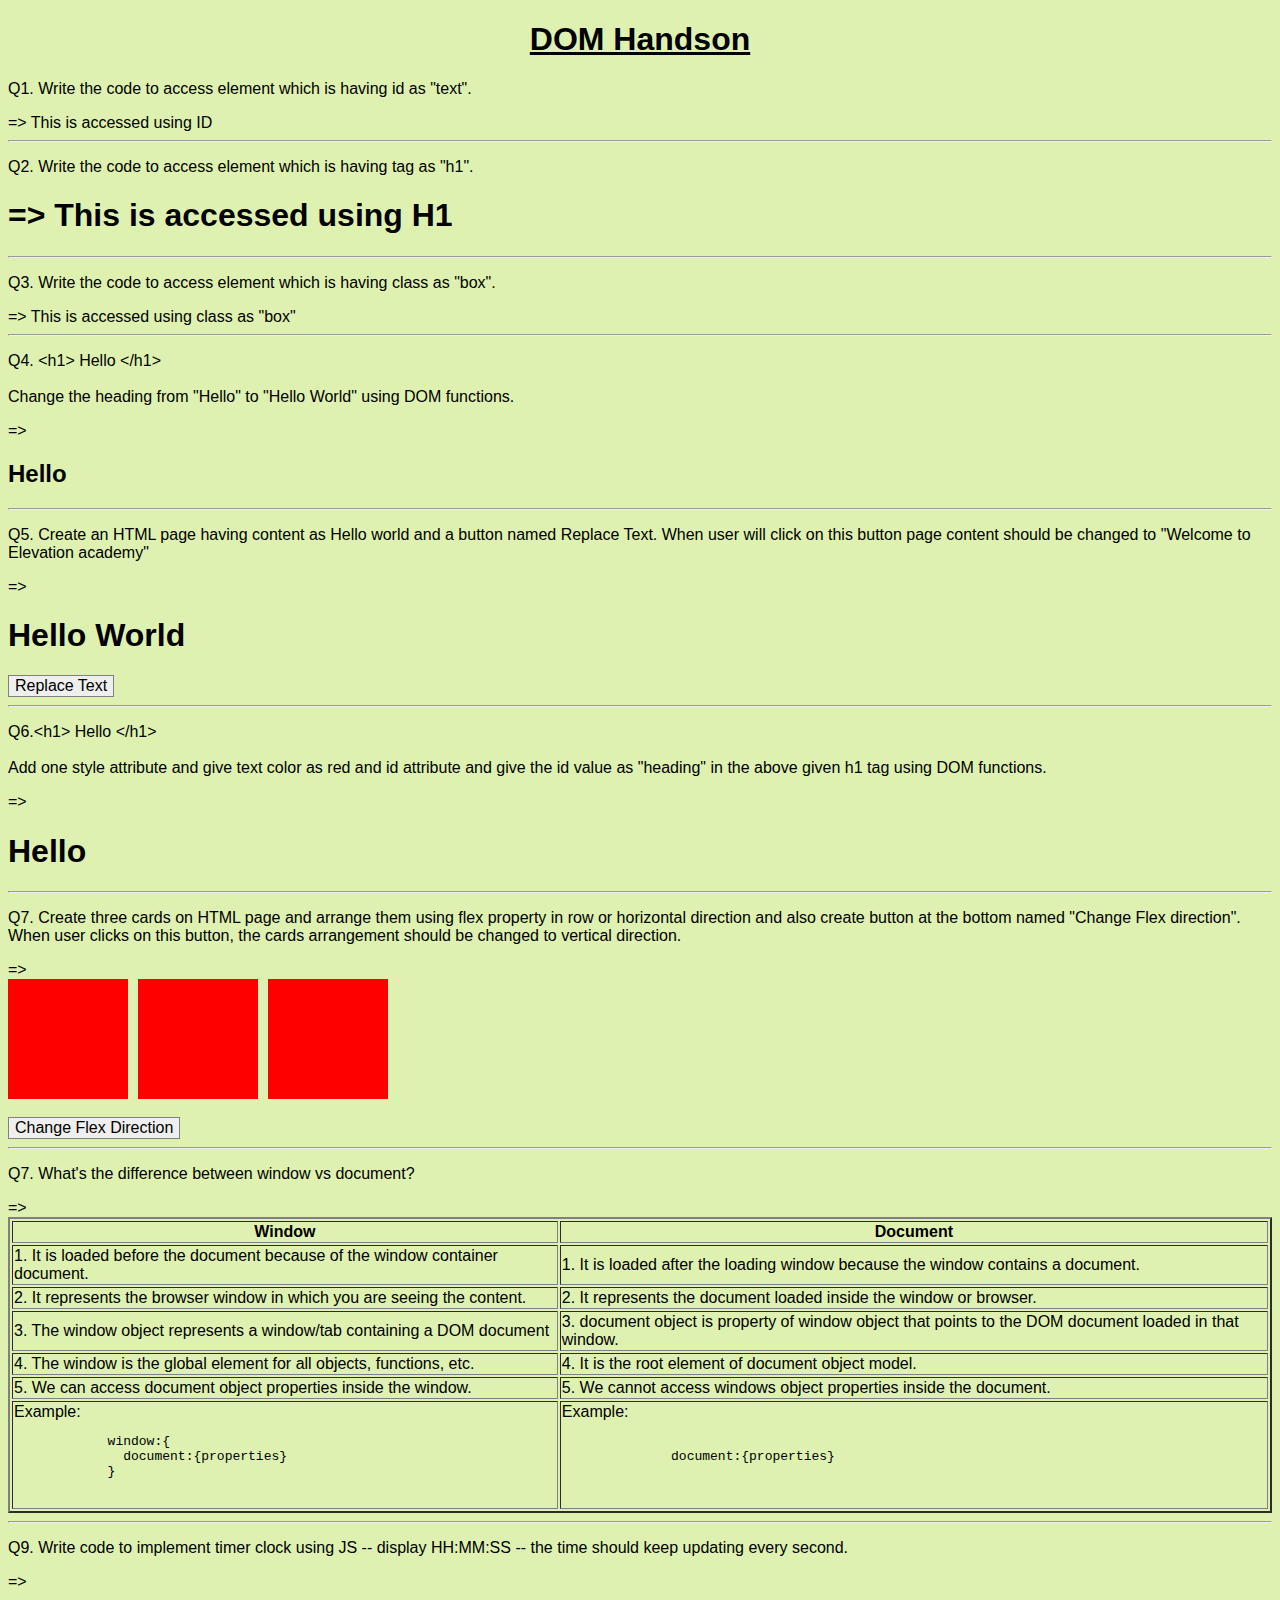
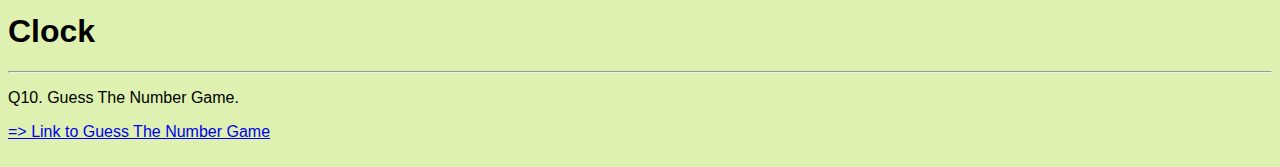
<file: index.html>
<!DOCTYPE html>
<html lang="en">
  <head>
    <meta charset="UTF-8" />
    <meta http-equiv="X-UA-Compatible" content="IE=edge" />
    <meta name="viewport" content="width=device-width, initial-scale=1.0" />
    <link rel="stylesheet" href="./style.css" />
    <title>Document</title>
  </head>
  <body>
    <h1 class="page-header">DOM Handson</h1>
    <p>Q1. Write the code to access element which is having id as "text".</p>
    <div id="text">=> This is accessed using ID</div>
    <hr />
    <p>Q2. Write the code to access element which is having tag as "h1".</p>
    <h1 class="accessHead">=> This is accessed using H1</h1>
    <hr />
    <p>Q3. Write the code to access element which is having class as "box".</p>
    <div class="box">=> This is accessed using class as "box"</div>
    <hr />
    <p>
      Q4. &lth1&gt Hello &lt/h1&gt
      <br /><br />
      Change the heading from "Hello" to "Hello World" using DOM functions.
    </p>
    =>
    <h2 class="changeText">Hello</h2>
    <hr />
    <p>
      Q5. Create an HTML page having content as Hello world and a button named
      Replace Text. When user will click on this button page content should be
      changed to "Welcome to Elevation academy"
    </p>
    =>
    <h1 class="changeLine">Hello World</h1>
    <button onClick="replaceText()">Replace Text</button>
    <br />
    <hr />
    <p>
      Q6.&lth1&gt Hello &lt/h1&gt
      <br /><br />
      Add one style attribute and give text color as red and id attribute and
      give the id value as "heading" in the above given h1 tag using DOM
      functions.
    </p>
    =>
    <h1 id="heading">Hello</h1>

    <hr />
    <p>
      Q7. Create three cards on HTML page and arrange them using flex property
      in row or horizontal direction and also create button at the bottom named
      "Change Flex direction". When user clicks on this button, the cards
      arrangement should be changed to vertical direction.
    </p>
    =>
    <div class="boxes">
      <div class="boxs"></div>
      <div class="boxs"></div>
      <div class="boxs"></div>
    </div>
    <br />
    <button onClick="changeDirection()">Change Flex Direction</button>
    <hr />
    <p>Q7. What's the difference between window vs document?</p>
    =>
    <table border="2" width="100%">
      <tr>
        <th>Window</th>
        <th>Document</th>
      </tr>
      <tr>
        <td>
          1. It is loaded before the document because of the window container
          document.
        </td>
        <td>
          1. It is loaded after the loading window because the window contains a
          document.
        </td>
      </tr>
      <tr>
        <td>
          2. It represents the browser window in which you are seeing the
          content.
        </td>
        <td>
          2. It represents the document loaded inside the window or browser.
        </td>
      </tr>
      <tr>
        <td>
          3. The window object represents a window/tab containing a DOM document
        </td>
        <td>
          3. document object is property of window object that points to the DOM
          document loaded in that window.
        </td>
      </tr>
      <tr>
        <td>
          4. The window is the global element for all objects, functions, etc.
        </td>
        <td>4. It is the root element of document object model.</td>
      </tr>
      <tr>
        <td>5. We can access document object properties inside the window.</td>
        <td>
          5. We cannot access windows object properties inside the document.
        </td>
      </tr>
      <tr>
        <td>
          Example:
          <pre>
            window:{
              document:{properties}
            }
          </pre>
        </td>
        <td>
          Example:
          <pre>
            
              document:{properties}
            
          </pre>
        </td>
      </tr>
    </table>
    <hr />
    <p>
      Q9. Write code to implement timer clock using JS -- display HH:MM:SS --
      the time should keep updating every second.
    </p>
    =>

    <h1>Clock</h1>
    <h2></h2>
    <hr />
    <p>Q10. Guess The Number Game.</p>
    <a href="./GuessGame.html">=> Link to Guess The Number Game</a>
    <br />
    <br />
    <script src="./script.js"></script>
  </body>
</html>
</file>
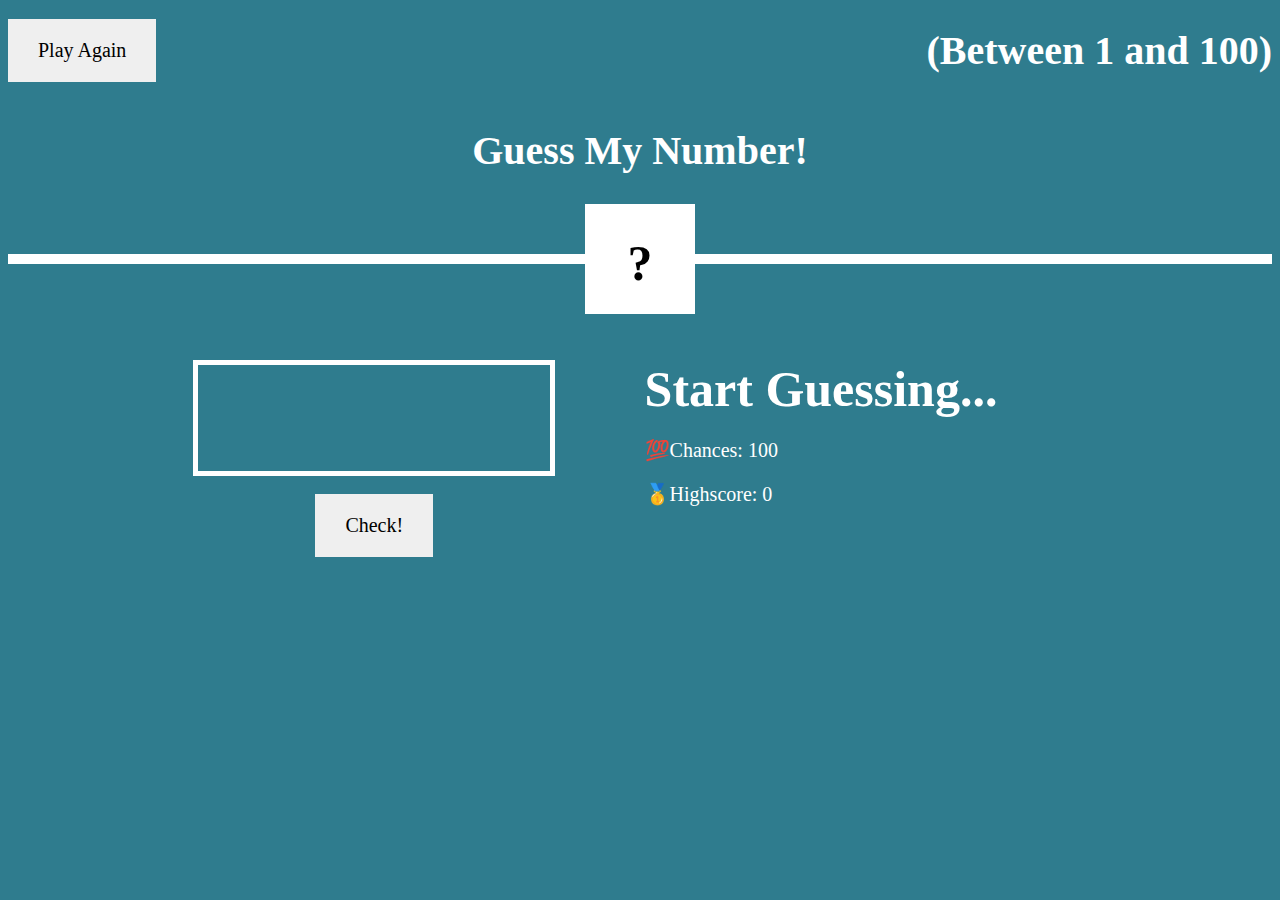
<file: GuessGame.html>
<!DOCTYPE html>
<html lang="en">
  <head>
    <meta charset="UTF-8" />
    <meta http-equiv="X-UA-Compatible" content="IE=edge" />
    <meta name="viewport" content="width=device-width, initial-scale=1.0" />
    <link rel="stylesheet" href="./GameStyle.css" />
    <title>Document</title>
  </head>
  <body>
    <div class="page-header">
      <button onclick="gameReset()">Play Again</button>
      <h1 class="infoText">(Between 1 and 100)</h1>
    </div>
    <div class="body-Content">
      <h1 class="infoHead">Guess My Number!</h1>
      <div class="numberRandom">
        <h2 class="displayNumber">?</h2>
      </div>
      <div class="numberContent">
        <div class="numberUser">
          <input type="number" />
          <br />
          <button onclick="checkNumber()">Check!</button>
        </div>
        <div>
          <h2 class="guessText">Start Guessing...</h2>
          <p>💯Chances: 100</p>
          <p>🥇Highscore: 0</p>
        </div>
      </div>
    </div>

    <script src="./GameScript.js"></script>
  </body>
</html>
</file>
<file: style.css>
body {
  font-family: "Open Sans", sans-serif;
  background-color: #def1b0;
}
.page-header {
  text-align: center;
  text-decoration: underline;
}
button {
  width: max-content;
  height: max-content;
  font-size: 16px;
  border: 1px solid gray;
}

.boxes {
  display: flex;
  gap: 10px;
}
.boxs {
  height: 120px;
  width: 120px;
  background-color: red;
}
</file>
<file: GameStyle.css>
body {
  background-color: #2f7c8e;
  margin-top: 0;
}
h1 {
  font-size: 40px;
  color: white;
}
h2 {
  color: white;
}

p {
  font-size: 20px;
  color: white;
}
input {
  background: none;
  /* font-size: 50px; */
  font-family: inherit;
  border: 5px solid white;
  font-size: 4rem;
  padding: 1rem;
  text-align: center;
  color: white;
  width: 20rem;
}
button {
  width: max-content;
  height: max-content;
  padding: 20px 30px;
  font-size: 20px;
  font-family: "Times New Roman", Times, serif;
  border: none;
}
button:hover {
  cursor: pointer;
  box-shadow: 0px 0px 15px lightgray;
}
.displayNumber {
  height: 50px;
  width: 50px;
  font-size: 50px;
  padding: 30px;
  margin: 0;
  background-color: white;
  display: inline-block;
  color: black;
  text-align: center;
}
.guessText {
  font-size: 50px;
  margin: 0;
}
.numberRandom {
  margin: 80px 0;
  display: flex;
  justify-content: center;
  align-items: center;
  height: 10px;
  background-color: white;
}
.numberContent {
  margin: 6rem;
  display: grid;
  grid-template-columns: auto auto;
}
.numberUser {
  display: flex;
  flex-direction: column;
  align-items: center;
}
.page-header {
  display: flex;
  justify-content: space-between;
  align-items: center;
}
.infoHead {
  text-align: center;
}
</file>
